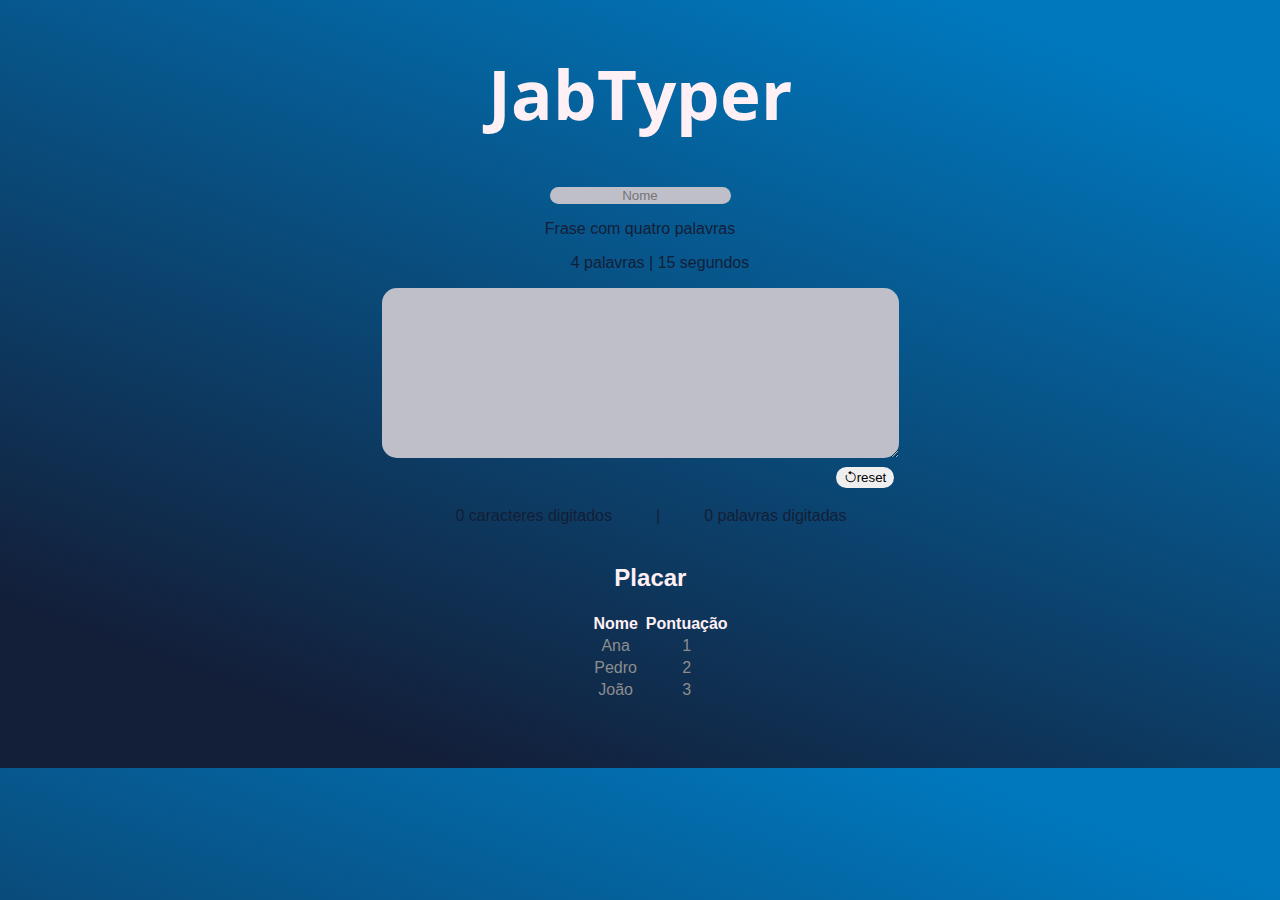
<file: index.html>
<!DOCTYPE html>
<html lang="pt-br">

<head>
    <!-- O bug do layout tá aqui -->
    <!-- <link rel="stylesheet" href="https://maxcdn.bootstrapcdn.com/bootstrap/3.4.1/css/bootstrap.min.css"> -->
    <!--  ---------------------  -->
    <link rel="stylesheet" href="https://cdn.jsdelivr.net/npm/bootstrap-icons@1.3.0/font/bootstrap-icons.css">
    <link rel="stylesheet" href="css/style.css" type="text/css"/>
    <meta charset="UTF-8">
    <title>JabTyper</title>
</head>
<body>
    <h1 id="titulo">JabTyper</h1>

    <input id="nome" class="texto" type="text" placeholder="Nome">

    <p class="frase">Frase com quatro palavras</p>
    <ul class="informacoes">
        <lo><span id="tamanho-frase"></span> palavras</lo>
        <lo style="text-align: center;"> | </lo>
        <lo><span id="tempo">15</span> segundos</lo>
    </ul>
    
    
    
    <textarea id="campo-digitacao" class="texto"cols="60" rows="10"></textarea>

    <br>
    <button id="botao-reiniciar" class="glyphicon bi-arrow-counterclockwise">reset</button>
    <table style="padding-left: 32%; color: whitesmoke;" id="tabela-pontos">
       <tbody class="em-preto">
           <tr>
               <td>                     
                    <ul>
                        <lo><span id="caracteres-digitados">0</span> caracteres digitados</lo>
                    </ul>
               </td>
               <td>                     
                    <ul>
                        <lo>|</lo>
                    </ul>
                </td>
               <td>                     
                <ul>
                    <lo><span id="palavras-digitadas">0</span> palavras digitadas</lo>
                </ul>
                </td>
            </tr>
       </tbody>
    </table>

    <!-- placar -->
    <div class="container">
        <h2>Placar</h2>
        <table class="table">
        <thead>
            <tr>
            <th>Nome</th>
            <th></th>
            <th>Pontuação</th>
            </tr>
        </thead>
        <tbody id="tabela-resultado">
            <tr class="tab1">
            <td>Ana</td>
            <td></td>
            <td>1</td>
            </tr>
            <tr class="tab1">
            <td>Pedro</td>
            <td></td>
            <td>2</td>
            </tr>
            <tr class="tab1">
            <td>João</td>
            <td></td>
            <td>3</td>
            </tr>
        </tbody>
        </table>
    </div>
  
    
    

    <script src="js/jquery.js"></script>
    <script src="js/main.js"></script>
</body>
</file>
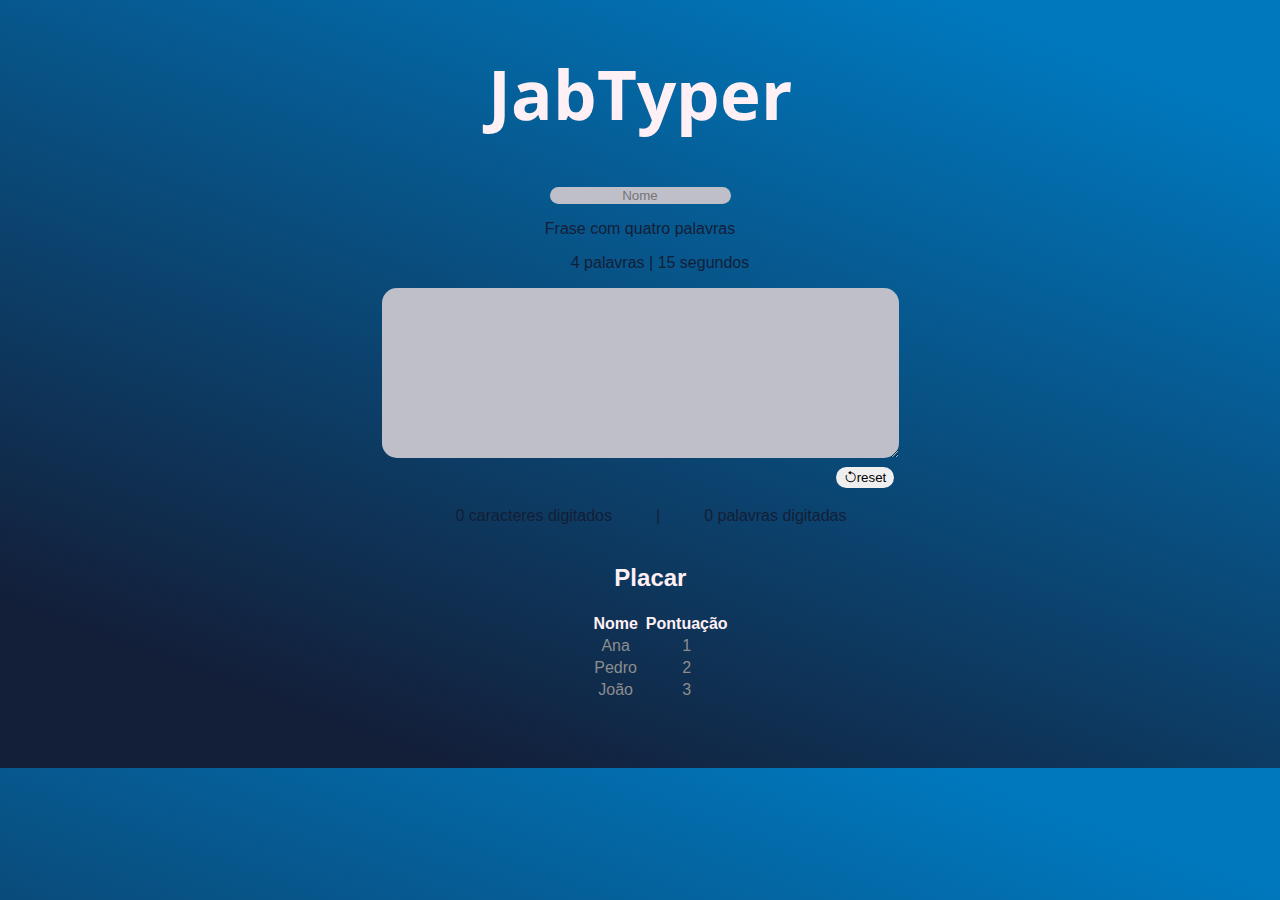
<file: Jabtyper/index.html>
<!DOCTYPE html>
<html lang="pt-br">

<head>
    <!-- O bug do layout tá aqui -->
    <!-- <link rel="stylesheet" href="https://maxcdn.bootstrapcdn.com/bootstrap/3.4.1/css/bootstrap.min.css"> -->
    <!--  ---------------------  -->
    <link rel="stylesheet" href="https://cdn.jsdelivr.net/npm/bootstrap-icons@1.3.0/font/bootstrap-icons.css">
    <link rel="stylesheet" href="css/style.css" type="text/css"/>
    <meta charset="UTF-8">
    <title>JabTyper</title>
</head>
<body>
    <h1 id="titulo">JabTyper</h1>

    <input id="nome" class="texto" type="text" placeholder="Nome">

    <p class="frase">Frase com quatro palavras</p>
    <ul class="informacoes">
        <lo><span id="tamanho-frase"></span> palavras</lo>
        <lo style="text-align: center;"> | </lo>
        <lo><span id="tempo">15</span> segundos</lo>
    </ul>
    
    
    
    <textarea id="campo-digitacao" class="texto"cols="60" rows="10"></textarea>

    <br>
    <button id="botao-reiniciar" class="glyphicon bi-arrow-counterclockwise">reset</button>
    <table style="padding-left: 32%; color: whitesmoke;" id="tabela-pontos">
       <tbody class="em-preto">
           <tr>
               <td>                     
                    <ul>
                        <lo><span id="caracteres-digitados">0</span> caracteres digitados</lo>
                    </ul>
               </td>
               <td>                     
                    <ul>
                        <lo>|</lo>
                    </ul>
                </td>
               <td>                     
                <ul>
                    <lo><span id="palavras-digitadas">0</span> palavras digitadas</lo>
                </ul>
                </td>
            </tr>
       </tbody>
    </table>

    <!-- placar -->
    <div class="container">
        <h2>Placar</h2>
        <table class="table">
        <thead>
            <tr>
            <th>Nome</th>
            <th></th>
            <th>Pontuação</th>
            </tr>
        </thead>
        <tbody id="tabela-resultado">
            <tr class="tab1">
            <td>Ana</td>
            <td></td>
            <td>1</td>
            </tr>
            <tr class="tab1">
            <td>Pedro</td>
            <td></td>
            <td>2</td>
            </tr>
            <tr class="tab1">
            <td>João</td>
            <td></td>
            <td>3</td>
            </tr>
        </tbody>
        </table>
    </div>
  
    
    

    <script src="js/jquery.js"></script>
    <script src="js/main.js"></script>
</body>
</file>
<file: css/style.css>
@import url('https://fonts.googleapis.com/css2?family=Open+Sans:ital,wght@1,600;1,700&display=swap');
@import url("https://cdn.jsdelivr.net/npm/bootstrap-icons@1.3.0/font/bootstrap-icons.css");

html{
    /* background-image: linear-gradient(20deg, rgb(77, 20, 20) 15%, #0078bd 90%); */
    background-image: linear-gradient(20deg, rgb(19, 30, 56) 13%, #0078bd 90%);
    height: 768px;
}
body{
    background-color: unset;
    text-align: center;
    font-family:   sans-serif;
    color:rgb(19, 30, 56);
}
#titulo{
    font-family: 'Open Sans', sans-serif;
    font-size: 430%;
    color: lavenderblush;
}


.texto{
    color: lightyellow;
    background: rgb(190, 191, 201);
    border: none;
    border-radius: 15px;
}

#nome{
    text-align: center;
}

#campo-digitacao{
    padding:10px;
    color: rgb(77, 74, 74);
}

#botao-reiniciar{
    border-radius: 90px;
    border-color: transparent;
    margin-top: 5px;
    margin-left: 450px;
}

.em-preto{
    color:rgb(19, 30, 56);
}
.container{
    margin-left: 35%;
    color: lavenderblush;
    width: 400px;
}
.table{
    margin-left: 35%;
}
tbody{
    color: rgb(141, 141, 141);
}
</file>
<file: Jabtyper/css/style.css>
@import url('https://fonts.googleapis.com/css2?family=Open+Sans:ital,wght@1,600;1,700&display=swap');
@import url("https://cdn.jsdelivr.net/npm/bootstrap-icons@1.3.0/font/bootstrap-icons.css");

html{
    /* background-image: linear-gradient(20deg, rgb(77, 20, 20) 15%, #0078bd 90%); */
    background-image: linear-gradient(20deg, rgb(19, 30, 56) 13%, #0078bd 90%);
    height: 768px;
}
body{
    background-color: unset;
    text-align: center;
    font-family:   sans-serif;
    color:rgb(19, 30, 56);
}
#titulo{
    font-family: 'Open Sans', sans-serif;
    font-size: 430%;
    color: lavenderblush;
}


.texto{
    color: lightyellow;
    background: rgb(190, 191, 201);
    border: none;
    border-radius: 15px;
}

#nome{
    text-align: center;
}

#campo-digitacao{
    padding:10px;
    color: rgb(77, 74, 74);
}

#botao-reiniciar{
    border-radius: 90px;
    border-color: transparent;
    margin-top: 5px;
    margin-left: 450px;
}

.em-preto{
    color:rgb(19, 30, 56);
}
.container{
    margin-left: 35%;
    color: lavenderblush;
    width: 400px;
}
.table{
    margin-left: 35%;
}
tbody{
    color: rgb(141, 141, 141);
}
</file>
